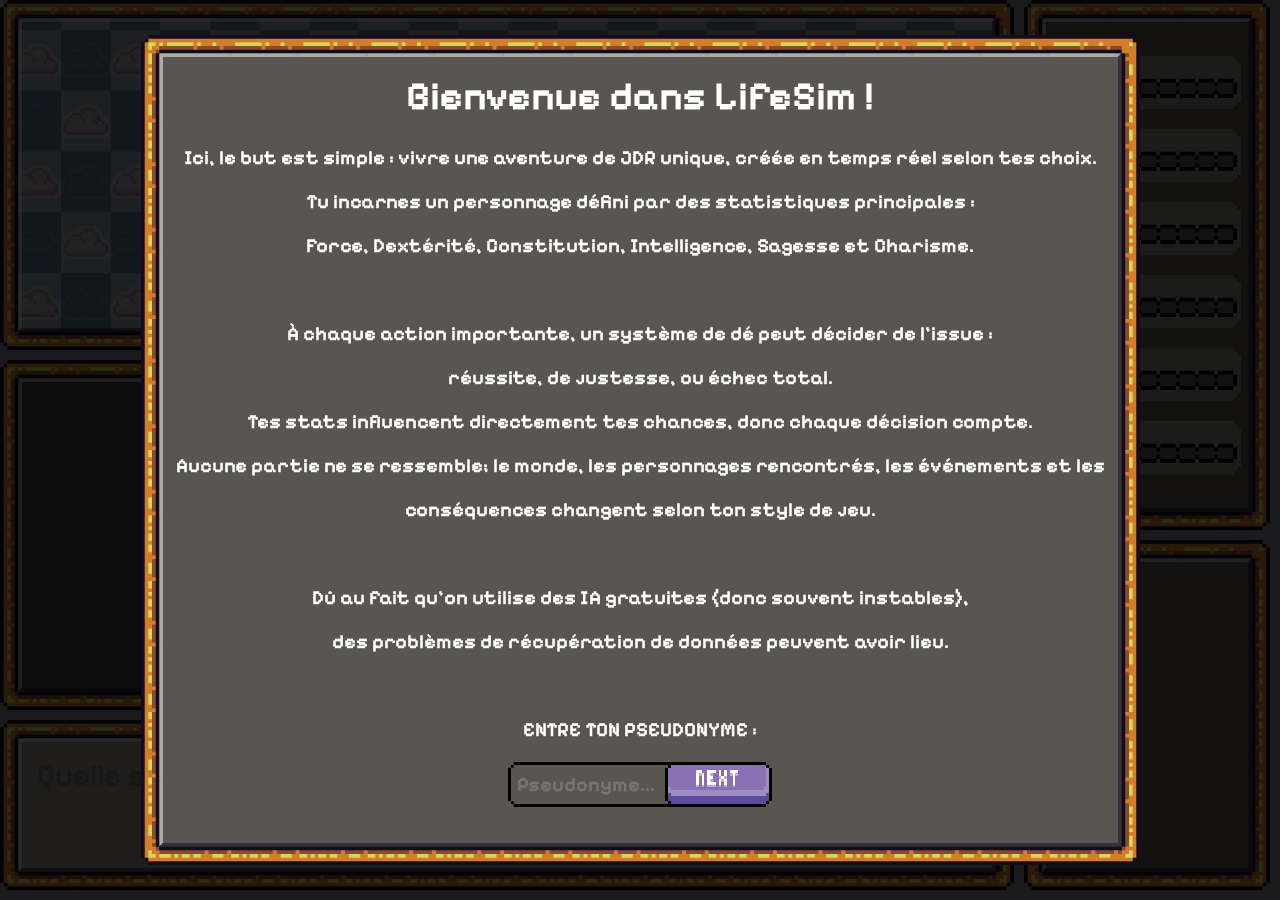
<file: index.html>
<!DOCTYPE html>
<html lang="en">
<head>
    <meta charset="UTF-8" />
    <title>LifeSim</title>
    <link rel="stylesheet" href="barre_texte.css">
    
</head>
<body class="body">
    
    <!--div>
        <input type="text" placeholder="Décris l'univers..." />
        <button id="js-send-monde">Valider</button>
    </div>
    <div>
        <input type="text" placeholder="Décris ton personnage..." />
        <button id="js-send-stats">Valider</button>
    </div>
    <<div class = "css-msg">
        <textarea type="text" class="js-msg" placeholder="Type a message..." /> </textarea>
        
    </div>>
    <div>
        <textarea id="js-msg" placeholder="Quelle sera ta déddddcision?"></textarea>
        <button id="js-send">Send</button>
    </div-->


    <div id="pop-up"></div>

    <div id = "pop-up-pseudo">
        <div id="border" style="width: auto; height: auto ; padding : 0 25px;">
            <h1>Bienvenue dans LifeSim !</h1>
            
            <p>Ici, le but est simple : vivre une aventure de JDR unique, créée en temps réel selon tes choix.</p> 
            <p>Tu incarnes un personnage défini par des statistiques principales :</p>
            <p>Force, Dextérité, Constitution, Intelligence, Sagesse et Charisme.</p>
            <br>
            <p>À chaque action importante, un système de dé peut décider de l’issue :</p>
            <p>réussite, de justesse, ou échec total.</p>
            <p>Tes stats influencent directement tes chances, donc chaque décision compte.</p>
            <p>Aucune partie ne se ressemble; le monde, les personnages rencontrés, les événements et les </p>
            <p>conséquences changent selon ton style de jeu.</p>
            <br>
            <p>Dû au fait qu'on utilise des IA gratuites (donc souvent instables),</p>
            <p>des problèmes de récupération de données peuvent avoir lieu.</p>
            <br>    
            <p>ENTRE TON PSEUDONYME :</p>

            <div id="js-next-p">
                <input id = "js-next-text-p" type="text" autocomplete="off" placeholder="Pseudonyme..." maxlength="50"/>
                <button id="js-next-button-p"></button>
            </div>
            <br><br>
        </div>
    </div>

    <div id = "pop-up-univers">
        <div id="border" style="width: auto; height: auto ; padding : 0 25px;">
            <br>
            <h2>Décris l'univers dans lequel tu souhaites être (Exemple : Fantaisie, Minecraft, Cyberpunk...) !</h2>
            <br>
            <div id="js-next-u">
                <input id = "js-next-text-u" type="text" autocomplete="off" placeholder="Description..." maxlength="300"/>
                <button id="js-next-button-u"></button>
            </div>
            <br><br>
        </div>
    </div>

    <div id = "pop-up-personnage">
        <div id="border" style="width: auto; height: auto ; padding : 0 25px;">
            <br>
            <h2>Décris ton personnage (Exemple : Guerrier, Mage, Voleur...) !</h2>
            <br>
            <div id="js-next-ps">
                <input id = "js-next-text-ps" type="text" autocomplete="off" placeholder="Description..." maxlength="300" />
                <button id="js-next-button-ps"></button>
            </div>
            <br><br>
        </div>
    </div>



    <div id="interface-image">
        <div id="js-background"></div>
        <div id="js-background-bis"></div>
        <div id="border"></div>
    </div>


    <div id="interface-chat">
        <div id="border" style = "background-image: linear-gradient(rgb(68, 66, 64), rgb(68, 66, 64));">
            <div id = "js-chat"></div>
        </div>
    </div>
    <div id="interface-msg">
        <div id="border" style="background-image: linear-gradient(#96918B, #96918B);">
            <textarea id="js-msg" placeholder="Quelle sera ta décision?" maxlength="500"></textarea>
            <button id="js-send"><img src="interface/discussion-button.png" alt="Send"></button>
        </div>
    </div>
    <div id="interface-stats">
        <div id="border">
            <div id="stats-list">
                <div class="stats-row">
                    <img class="stats-label" id="stats_for" src="interface/stats/for.png" alt="FOR" title="Force">
                    <img class="stats-value" id="value_for" src="interface/stats/stats_0.png" alt="0" title="0">
                </div>
                <div class="stats-row">
                    <img class="stats-label" id="stats_con" src="interface/stats/conn.png" alt="CONN" title="Constitution">
                    <img class="stats-value" id="value_con" src="interface/stats/stats_0.png" alt="0" title="0">
                </div>
                <div class="stats-row">
                    <img class="stats-label" id="stats_int" src="interface/stats/int.png" alt="INT" title="Intelligence">
                    <img class="stats-value" id="value_int" src="interface/stats/stats_0.png" alt="0" title="0">
                </div>
                <div class="stats-row">
                    <img class="stats-label" id="stats_wis" src="interface/stats/wis.png" alt="WIS" title="Sagesse">
                    <img class="stats-value" id="value_wis" src="interface/stats/stats_0.png" alt="0" title="0">
                </div>
                <div class="stats-row">
                    <img class="stats-label" id="stats_cha" src="interface/stats/cha.png" alt="CHA" title="Charisme">
                    <img class="stats-value" id="value_cha" src="interface/stats/stats_0.png" alt="0" title="0">
                </div>
                <div class="stats-row">
                    <img class="stats-label" id="stats_dex" src="interface/stats/dex.png" alt="DEX" title="Dexterite">
                    <img class="stats-value" id="value_dex" src="interface/stats/stats_0.png" alt="0" title="0">
                </div>
            </div>

            
        </div>
    </div>
    <div id="interface-dice">
        <div id="border">
            <div id="img-dice">
                <img id="img-dice-modify"src="interface/dice/-4.png" alt="Dice">
                <div id="dice-button">
                    <button id="js-dice-button"></button>
                </div>
                <div id = "dice-value"><p></p></div>
            </div>
        </div>
    </div>

    <div id="hourglass">
        <img id="hourglass-img" src="interface/other/hourglass_1.png" alt="Image personnalisee">
    </div>




    <!--<button id="js-send">Send</button>   à mettre dans le div juste plus haut si on veut un bouton-->
    <script src="calquage.js"></script>
    <script src="personnage.js"></script>
    <script src="script.js"></script>
    <script src="stats.js"></script>
    <script src="buttons.js"></script>
    <script src="image.js"></script>
</body>
    </html>
</file>
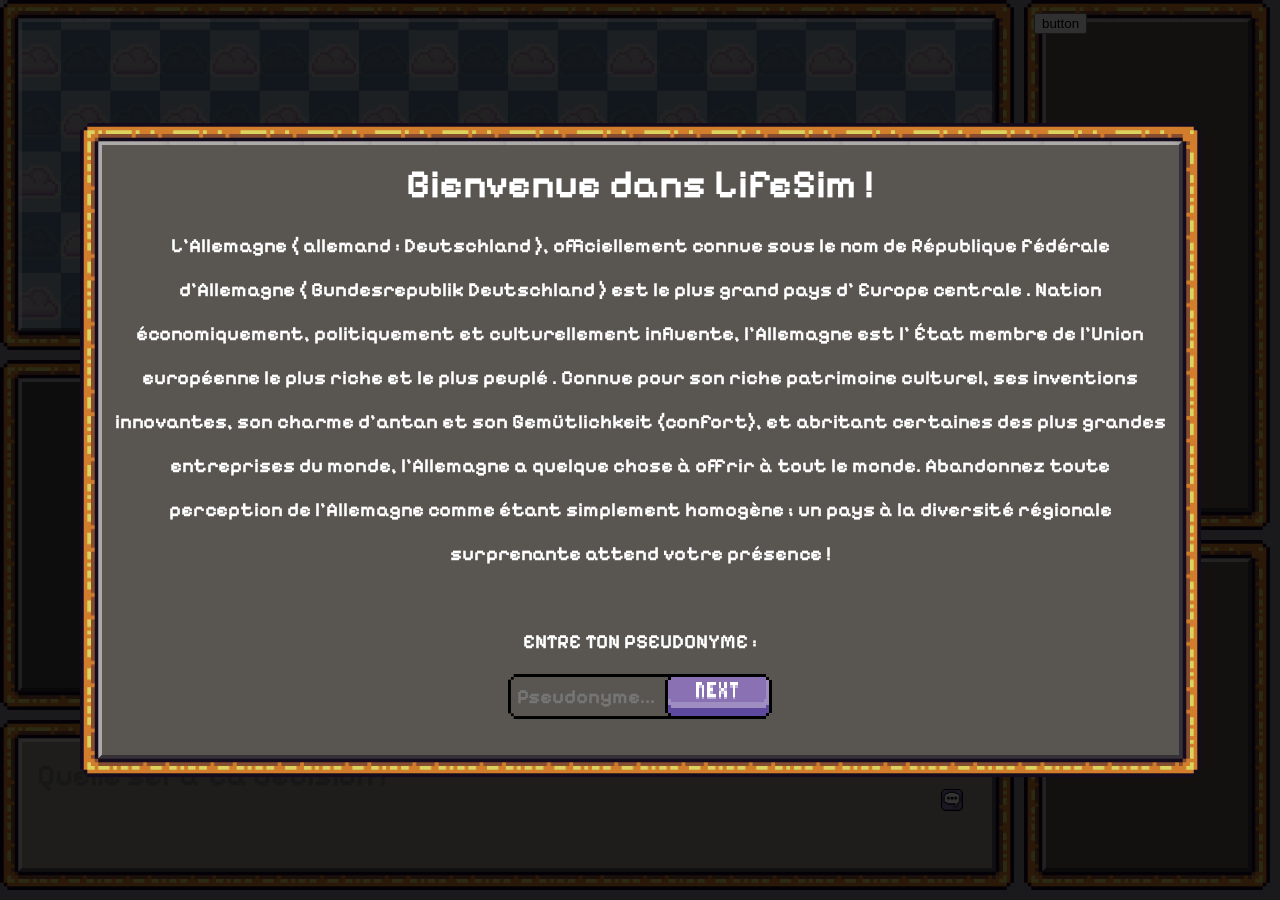
<file: main.html>
<!DOCTYPE html>
<html lang="en">
<head>
    <meta charset="UTF-8" />
    <title>LifeSim</title>
    <link rel="stylesheet" href="barre_texte.css">
    
</head>
<body class="body">
    
    <!--div>
        <input type="text" placeholder="Décris l'univers..." />
        <button id="js-send-monde">Valider</button>
    </div>
    <div>
        <input type="text" placeholder="Décris ton personnage..." />
        <button id="js-send-stats">Valider</button>
    </div>
    <<div class = "css-msg">
        <textarea type="text" class="js-msg" placeholder="Type a message..." /> </textarea>
        
    </div>>
    <div>
        <textarea id="js-msg" placeholder="Quelle sera ta déddddcision?"></textarea>
        <button id="js-send">Send</button>
    </div-->


    <div id="pop-up"></div>

    <div id = "pop-up-pseudo">
        <div id="border" style="width: auto; height: auto ; padding : 0 25px;">
            <h1>Bienvenue dans LifeSim !</h1>
            
            <p>L'Allemagne ( allemand : Deutschland ), officiellement connue sous le nom de République fédérale</p> 
            <p>d'Allemagne ( Bundesrepublik Deutschland ) est le plus grand pays d' Europe centrale . Nation </p>
            <p>économiquement, politiquement et culturellement influente, l’Allemagne est l’ État membre de l’Union </p>
            <p>européenne le plus riche et le plus peuplé . Connue pour son riche patrimoine culturel, ses inventions </p>
            <p>innovantes, son charme d'antan et son Gemütlichkeit (confort), et abritant certaines des plus grandes </p>
            <p>entreprises du monde, l'Allemagne a quelque chose à offrir à tout le monde. Abandonnez toute </p>
            <p>perception de l’Allemagne comme étant simplement homogène ; un pays à la diversité régionale </p>
            <p>surprenante attend votre présence !</p>

            <br>
            <p>ENTRE TON PSEUDONYME :</p>

            <div id="js-next-p">
                <input id = "js-next-text-p" type="text" autocomplete="off" placeholder="Pseudonyme..." />
                <button id="js-next-button-p"></button>
            </div>
            <br><br>
        </div>
    </div>

    <div id = "pop-up-univers">
        <div id="border" style="width: auto; height: auto ; padding : 0 25px;">
            <br>
            <h2>Décris l'univers dans lequel tu souhaites être (Exemple : Fantaisie, Minecraft, Cyberpunk...) !</h2>
            <br>
            <div id="js-next-u">
                <input id = "js-next-text-u" type="text" autocomplete="off" placeholder="Description..." />
                <button id="js-next-button-u"></button>
            </div>
            <br><br>
        </div>
    </div>

    <div id = "pop-up-personnage">
        <div id="border" style="width: auto; height: auto ; padding : 0 25px;">
            <br>
            <h2>Décris ton personnage (Exemple : Guerrier, Mage, Voleur...) !</h2>
            <br>
            <div id="js-next-ps">
                <input id = "js-next-text-ps" type="text" autocomplete="off" placeholder="Description..." />
                <button id="js-next-button-ps"></button>
            </div>
            <br><br>
        </div>
    </div>



    <div id="interface-image">
        <div id="js-background"></div>
        <div id="js-background-bis"></div>
        <div id="border"></div>
    </div>


    <div id="interface-chat">
        <div id="border" style = "background-image: linear-gradient(rgb(68, 66, 64), rgb(68, 66, 64));">
            <div id = "js-chat"></div>
        </div>
    </div>
    <div id="interface-msg">
        <div id="border" style="background-image: linear-gradient(#96918B, #96918B);">
            <textarea id="js-msg" placeholder="Quelle sera ta décision?"></textarea>
            <button id="js-send"><img src="interface/discussion-button.png" alt="Send"></button>
        </div>
    </div>
    <div id="interface-stats">
        <div id="border">
            <button id="js-stats-button">button</button>
        </div>
    </div>
    <div id="interface-dice">
        <div id="border">
            <div id="img-dice">
                <img id="img-dice-modify"src="interface/dice/-4.png" alt="Dice">
                <div id="dice-button">
                    <button id="js-dice-button"></button>
                </div>
                <div id = "dice-value"><p></p></div>
            </div>
        </div>
    </div>




    <!--<button id="js-send">Send</button>   à mettre dans le div juste plus haut si on veut un bouton-->
    <script src="calquage.js"></script>
    <script src="personnage.js"></script>
    <script src="script.js"></script>
    <script src="buttons.js"></script>
    <script src="image.js"></script>
</body>
    </html>
</file>
<file: barre_texte.css>
@font-face {
    font-family: 'Pixel-Font';
    src: url('interface/PixelifySans-Bold.ttf');
}

.body {
    font-family: 'Pixel-Font', sans-serif;
    font-size: 150%;
    color: white;
    background-color: rgb(132, 126, 135);
}

#pop-up {
    background: rgba(0, 0, 0, 0.8);
    position: absolute;
    top: 0;
    left: 0;
    width: 100vw;
    height: 100vh;
    display: flex;
    justify-content: center;
    align-items: center;
    z-index: 3; 

    text-align: center;
}

#pop-up-pseudo {
    position: absolute;
    top: 0;
    left: 0;
    width: 100vw;
    height: 100vh;
    display: flex;
    justify-content: center;
    align-items: center;
    text-align: center;
    z-index: 4;
}

#pop-up-univers {
    position: absolute;
    top: 0;
    left: 0;
    width: 100vw;
    height: 100vh;
    display: flex;
    justify-content: center;
    align-items: center;
    text-align: center;
    z-index: -10;
}

#pop-up-personnage {
    position: absolute;
    top: 0;
    left: 0;
    width: 100vw;
    height: 100vh;
    display: flex;
    justify-content: center;
    align-items: center;
    text-align: center;
    z-index: -20;
}

#js-next-p {
    height: 5vh;
    display: flex;
    justify-content: center;
    align-items: stretch; 
}

#js-next-text-p {
    aspect-ratio: 3.5 / 1; 
    height: 100%;
    
    background: url('interface/next-border.png') no-repeat center / 100% 100%;
    
    font-family: 'Pixel-Font', sans-serif;
    font-size: 100%;
    color: white;
    border: none;
    resize: none;
    outline: none;
    padding: 0.5vh 1vh;
    box-sizing: border-box;
}

#js-next-button-p {
    aspect-ratio: 2.375 / 1;
    height: 100%;
    
    background: url('interface/next-button.png') no-repeat center / 100% 100%;
    image-rendering: pixelated;
    border: none;
    cursor: pointer;
}


#js-next-u {
    height: 5vh;
    display: flex;
    justify-content: center;
    align-items: stretch; 
}

#js-next-text-u {
    aspect-ratio: 3.5 / 1; 
    height: 100%;
    
    background: url('interface/next-border.png') no-repeat center / 100% 100%;
    
    font-family: 'Pixel-Font', sans-serif;
    font-size: 100%;
    color: white;
    border: none;
    resize: none;
    outline: none;
    padding: 0.5vh 1vh;
    box-sizing: border-box;
}

#js-next-button-u {
    aspect-ratio: 2.375 / 1;
    height: 100%;
    
    background: url('interface/next-button.png') no-repeat center / 100% 100%;
    image-rendering: pixelated;
    border: none;
    cursor: pointer;
}

#js-next-ps {
    height: 5vh;
    display: flex;
    justify-content: center;
    align-items: stretch; 
}

#js-next-text-ps {
    aspect-ratio: 3.5 / 1; 
    height: 100%;
    
    background: url('interface/next-border.png') no-repeat center / 100% 100%;
    
    font-family: 'Pixel-Font', sans-serif;
    font-size: 100%;
    color: white;
    border: none;
    resize: none;
    outline: none;
    padding: 0.5vh 1vh;
    box-sizing: border-box;
}

#js-next-button-ps {
    aspect-ratio: 2.375 / 1;
    height: 100%;
    
    background: url('interface/next-button.png') no-repeat center / 100% 100%;
    image-rendering: pixelated;
    border: none;
    cursor: pointer;
}




#border {
    font-size: 20px;
    width: calc(100% - 30px);
    height: calc(100% - 30px);
    border: 10px solid black;
    padding: 0px;
    margin: 0;
    position: relative;
    
    background-image: linear-gradient(rgb(89, 86, 82), rgb(89, 86, 82));
    background-repeat: no-repeat;

    border-image-source: url('interface/border.png');
    border-image-slice: 30;
    border-image-repeat: round;
    border-image-width: 22px;
  }

#interface-image {
    position: absolute;
    top: 0;
    left: 0;
  
    width: 80vw;
    height: 40vh;

    background-color: rgba(132, 126, 135);
}

#js-background {
    position: absolute;
    top: 0;
    left: 0;
    width: calc(100% - 30px);
    height: calc(100% - 30px);
    background-size: 10% auto;
    background-color: beige;
    background-repeat: repeat;
    background-position: center;
}

#js-background-bis {
    position: absolute;
    top: 0;
    left: 0;
    width: calc(100% - 28px);
    height: calc(100% - 28px);
    background-size: 10% auto;
    background-color: rgba(0, 0, 0, 0.3);
    background-repeat: repeat;
    background-position: center;
}

#interface-chat {
    position: absolute;
    top: 40vh;
    left: 0;
  
    width: 80vw;
    height: 40%;
    
    background-color: rgba(132, 126, 135);
}


#js-chat{  
    height: calc(100% - 20px);
    width: calc(100% - 20px);
    border: none;
    resize: none;
    position: absolute;
    top: 10px;
    left: 10px;
    box-sizing: border-box;
    padding: 15px;
    overflow-y: auto;
    word-break: break-word;
    scrollbar-color: rgba(150, 150, 150, 0.6) transparent;
}

#js-chat::-webkit-scrollbar-track {
    background: transparent;
}

#interface-msg {
    position: absolute;
    top: 80vh;
    left: 0;
  
    width: 80vw;
    height: 20vh;
    
    background-color: rgba(132, 126, 135);
}

#js-msg {
    position: absolute;
    top: 25px;
    left: 25px;
    width: 90%;
    height: calc(100% - 65px);
    background: transparent;
    border: none;
    resize: none;

    font-family: 'Pixel-Font', sans-serif;
    font-size: 150%;
    color: white;
}


#js-send {
    position: absolute;
    top: 25px;
    left: calc(90% + 30px);
    width: calc(9% - 55px);
    height: calc(100% - 60px);
    background : transparent;
    border: none;
    cursor: pointer;
    size: auto;
}
#js-send img {
    width: 100%;
    height: 100%;
    object-fit: contain;
    display: block;
    
}

#interface-stats {
    position: absolute;
    top: 0;
    left: 80vw;
  
    width: 20vw;
    height: 60vh;
    
    background-color: rgba(132, 126, 135);
}

#interface-stats #border {
    overflow: hidden;
}

#stats-list {
    position: absolute;
    top: 8px;
    left: 8px;
    width: calc(100% - 16px);
    height: calc(100% - 16px);
    display: flex;
    flex-direction: column;
    justify-content: center;
    gap: 4px;
    margin: 0;
    padding: 30px 0;
    box-sizing: border-box;
}

.stats-row {
    flex: 1;
    min-height: 0;
    display: flex;
    align-items: center;
    justify-content: center;
    gap: 0;
}

.stats-row img {
    display: block;
    height: 100%;
    width: auto;
    object-fit: contain;
    flex: 0 0 auto;
}

.stats-label {
    width: auto;
}

.stats-value {
    width: auto;
}

#interface-dice {
    position: absolute;
    top: 60vh;
    left: 80vw;
  
    width: 20vw;
    height: 40vh;
    
    background-color: rgba(132, 126, 135);
}

#img-dice{
    position: absolute;
    bottom: 8px;
    left: 8px;
    width: calc(100% - 16px);
    height: calc(100% - 16px);
    background : transparent;
}

#img-dice img{
    position: absolute;
    bottom: 0;
    left: 0;
    max-width: 100%;
    max-height: 100%;
    
    object-fit: contain;
    background-color: transparent;
}

#dice-button {
    position: absolute;
    height: 100%;
    width: 100%;
    bottom: 0;
    left: 0;
    max-width: 100%;
    max-height: 100%;
    background-color: transparent;
}

#js-dice-button {
    position: absolute;
    left: calc(100% * (580/1030));
    bottom: calc(100% * (710/950));
    height: calc(100% * (150/1030));
    width: calc(100% * (360/950));
    cursor: pointer;
    border: none;
    background: transparent;
    z-index: -1;
}


#dice-value {
    position: absolute;
    background : transparent;
}

#dice-value p {
    margin: 0;
    position: absolute;
    top: 50%;
    left: 50%;
    transform: translate(-50%, -50%);
    font-size:50px;
    color: rgba(255, 255, 255, 0);
}

#hourglass {
    position: absolute;
    top: 50%;
    left: 50%;
    transform: translate(-50%, -50%);
    z-index: -50;
}

#hourglass img {
    display: block;
    max-width: 5vw;
    width: 5vw;
    height: auto;
    object-fit: contain;
}
</file>
